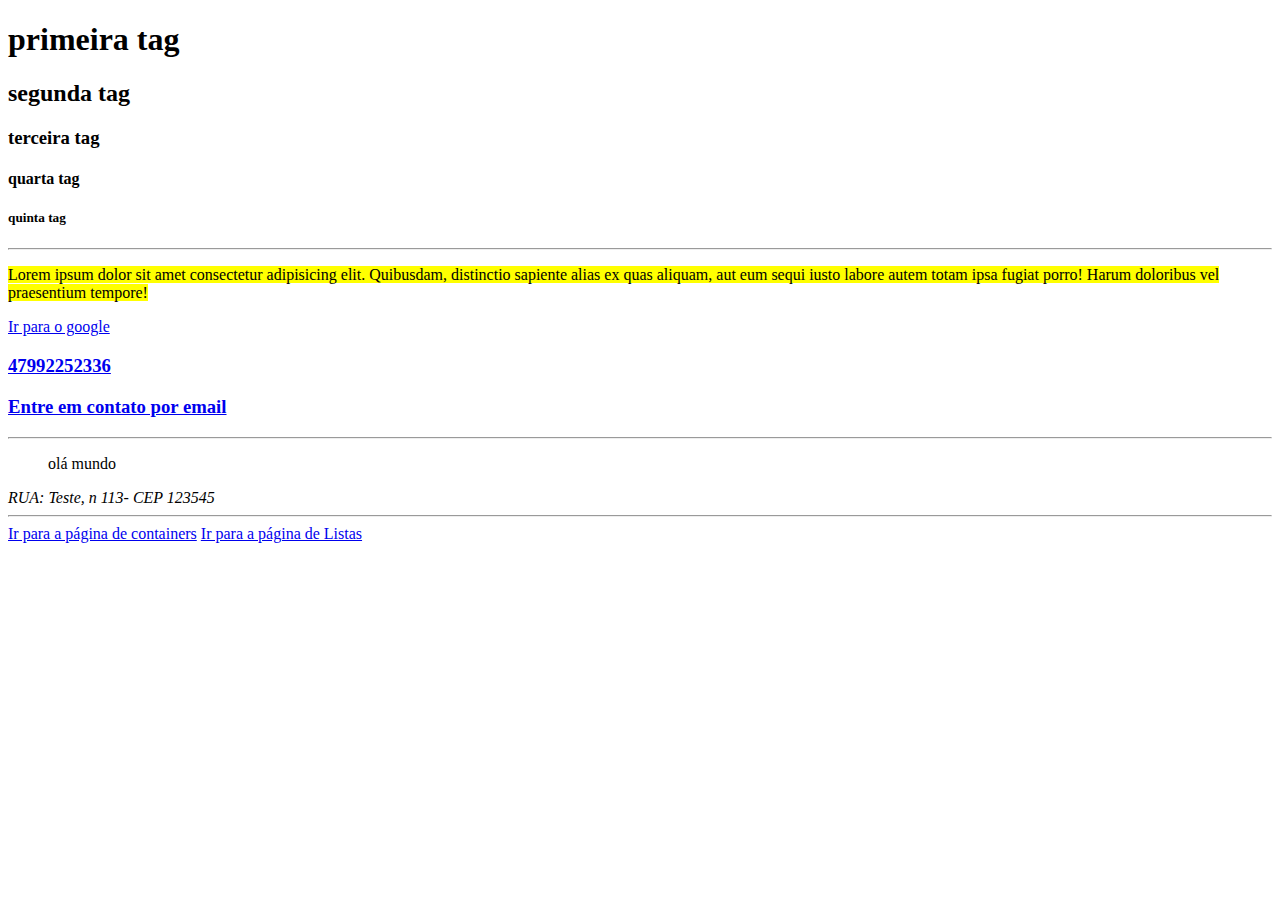
<file: site- exemplo/index.html>
<!DOCTYPE html>
<html lang="pt-br">
<head>
    <meta charset="UTF-8">
    <meta name="viewport" content="width=device-width, initial-scale=1.0">
    <title>Meu primeiro site em repositório</title>
</head>
<body>
    <h1>primeira tag</h1>
    <h2>segunda tag</h2>
    <h3>terceira tag</h3>
    <h4>quarta tag</h1>
        <h5>quinta tag</h5>
        <hr />
        <p>
           <mark>Lorem ipsum dolor sit amet consectetur adipisicing elit. Quibusdam, distinctio sapiente alias ex quas aliquam, aut eum sequi iusto labore autem totam ipsa fugiat porro! Harum doloribus vel praesentium tempore!</mark>
        </p>
        <a href="https://google.com" title="Ir para o site do google">Ir para o google</a>
        <h3><a href="tel:47992252336">47992252336</a></h3>
        <h3><a href="mailto:ldazevedo.19@gmail.com">Entre em contato por email</a></h3>
        <hr />
        <blockquote>
            olá mundo
        </blockquote>
        <address>
            RUA: Teste, n 113- CEP 123545
        </address>
        <hr />
        <a href="./containers.html">Ir para a página de containers</a>
        <a href="./listas.html">Ir para a página de Listas</a>


    
   


</body>
</html>
</file>
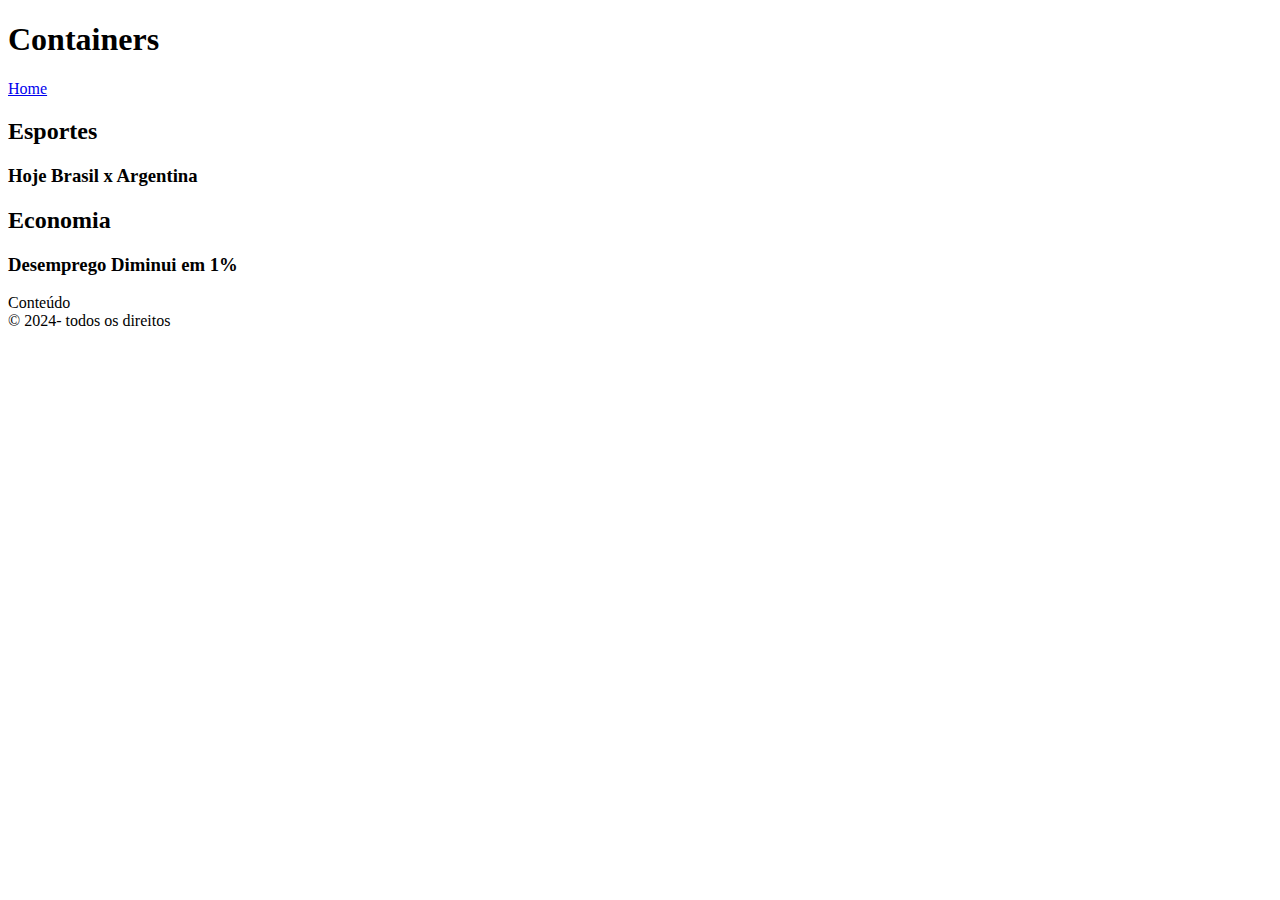
<file: site- exemplo/containers.html>
<!DOCTYPE html>
<html lang="pt-br">
<head>
    <meta charset="UTF-8">
    <meta name="viewport" content="width=device-width, initial-scale=1.0">
    <title>Containers HTML</title>
</head>
<body>
    <header>
        <h1>Containers</h1>
        <nav>
            <a href="./index.html">Home</a>
        </nav>
    </header>
    <main>
        <section>
            <h2>Esportes</h2>
            <article>
                <h3>Hoje Brasil x Argentina</h3>
            </article>
        </section>
        <section>
            <h2>Economia</h2>
            <article>
                <h3>Desemprego Diminui em 1%</h3>
            </article>
        </section>
    </main>
    <aside>
        Conteúdo
    </aside>
    <footer>
        &copy; 2024- todos os direitos
    </footer>
</body>
</html>
</file>
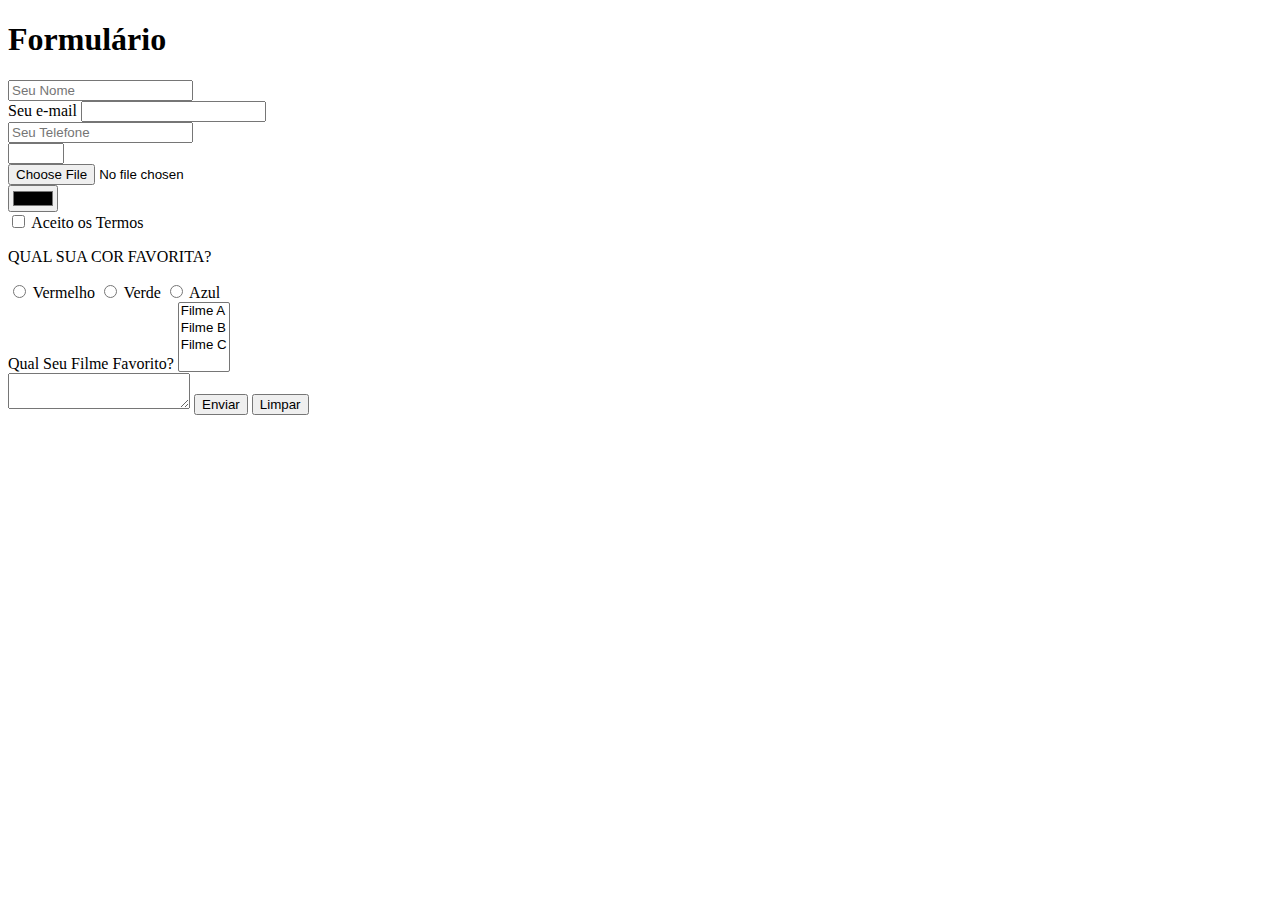
<file: site- exemplo/forms.html>
<!DOCTYPE html>
<html lang="pt-br">
<head>
    <meta charset="UTF-8">
    <meta name="viewport" content="width=device-width, initial-scale=1.0">
    <title>Formulário</title>
</head>
<body>
    <h1>Formulário</h1>
    <form action="">
      <input type="text" placeholder="Seu Nome">
      <br>
      <label for="email">Seu e-mail</label>
      <input id="email" type="email">
      <br>
      <input type="tel" placeholder="Seu Telefone">
      <br>
      <input type="number" max="10" min="1" >
      <br>
      <input type="file">
      <br>
      <input type="color">
      <br>
      <input type="checkbox" id="checkbox-termos" > <label for="checkbox-termos">Aceito os Termos</label> <br>
      <p>
        QUAL SUA COR FAVORITA?
      </p>
      <input type="radio" name="cor-favorita" id="cor-vermelho" > <label for="cor-vermelho">Vermelho</label>
      <input type="radio" name="cor-favorita" id="cor-verde" > <label for="cor-verde">Verde</label>
      <input type="radio" name="cor-favorita" id="cor-azul" > <label for="cor-azul">Azul</label>
      <br>
      <label for="">Qual Seu Filme Favorito?</label>
      <select name="" id="" multiple> 
       <option value="">Filme A</option>
       <option value="">Filme B</option>
       <option value="">Filme C</option>
      </select>
      <br>
      <textarea name="" id=""></textarea>
      <button type="submit">
        Enviar
      </button>
      <button type="reset">
        Limpar
      </button>


    </form>
</body>
</html>
</file>
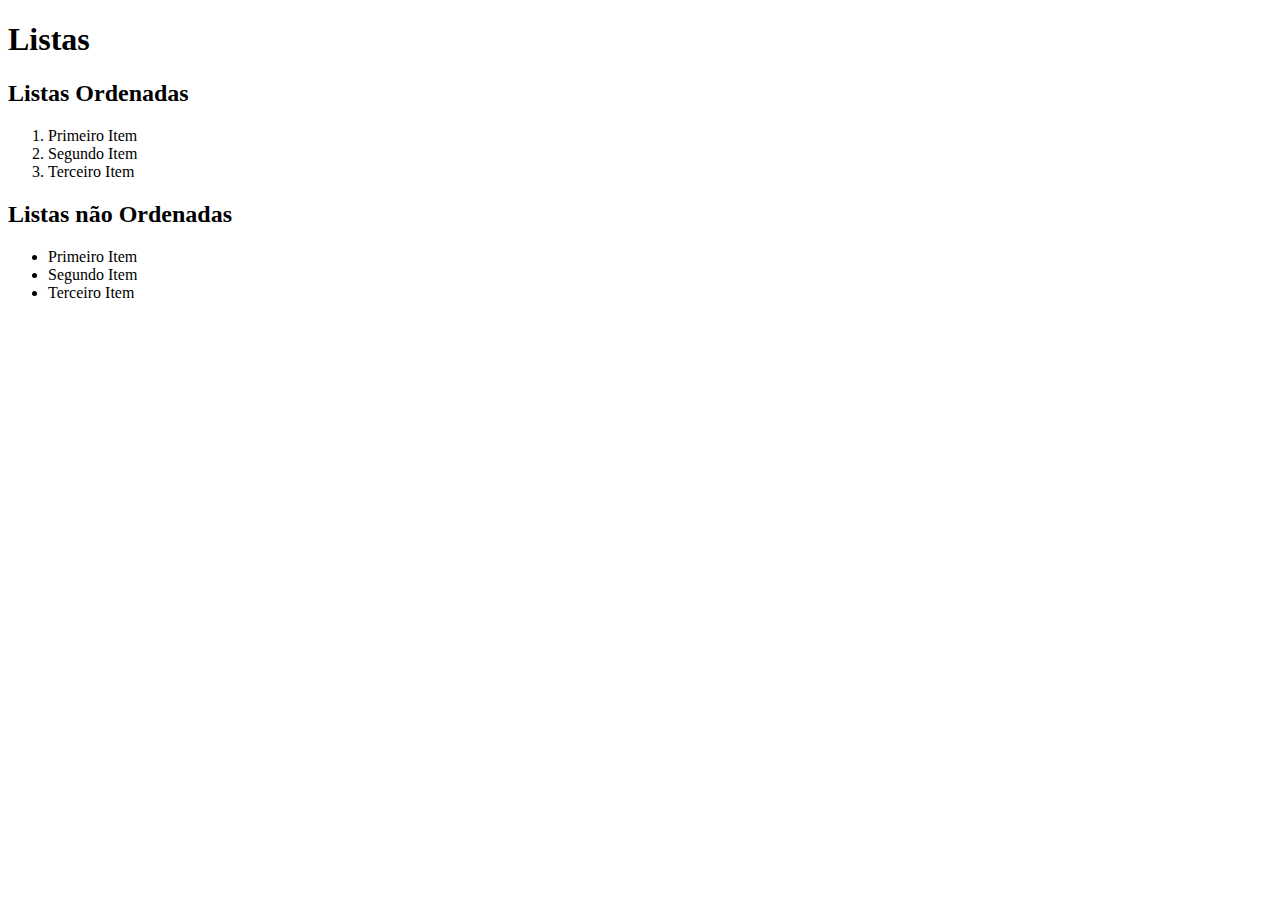
<file: site- exemplo/listas.html>
<!DOCTYPE html>
<html lang="pt-br">
<head>
    <meta charset="UTF-8">
    <meta name="viewport" content="width=device-width, initial-scale=1.0">
    <title>Listas</title>
</head>
<body>
    <header>
        <h1>Listas</h1>
    </header>
    <main>
        <section>
            <h2>Listas Ordenadas</h2>
            <ol>
                <li>Primeiro Item</li>
                <li>Segundo Item</li>
                <li>Terceiro Item</li>
                
            </ol>
        </section>
        <section>
            <h2>Listas não Ordenadas</h2>
            <ul>
                <li>Primeiro Item</li>
                <li>Segundo Item</li>
                <li>Terceiro Item</li>
                
            </ul>
        </section>
    </main>
</body>
</html>
</file>
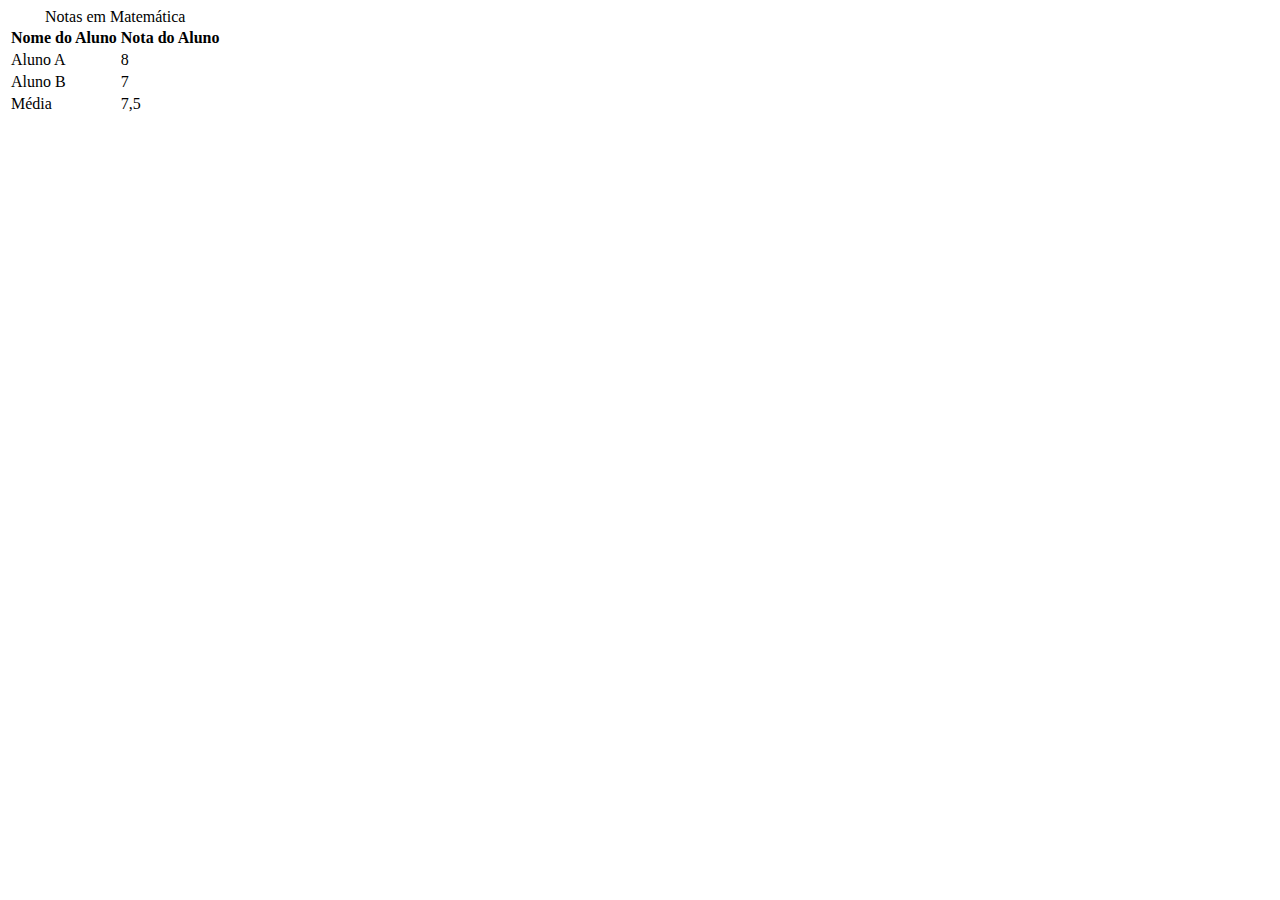
<file: site- exemplo/tabelas.html>
<!DOCTYPE html>
<html lang="pt-br">
<head>
    <meta charset="UTF-8">
    <meta name="viewport" content="width=device-width, initial-scale=1.0">
    <title>Tabelas</title>
</head>
<body>
    <table>
        <caption>Notas em Matemática</caption>
        <thead>
            <tr>
                <th>Nome do Aluno</th>
                <th>Nota do Aluno</th>
            </tr>
        </thead>
        <tbody>
            <tr>
                <td>Aluno A</td>
                <TD>8</TD>
            </tr>
            <tr>
                <td>Aluno B</td>
                <td>7</td>
        
            </tr>
        </tbody>
        <tfoot>
            <tr>
                <td>Média</td>
                <td>7,5</td>
            </tr>
                
        </tfoot>
    </table>
</body>
</html>
</file>
